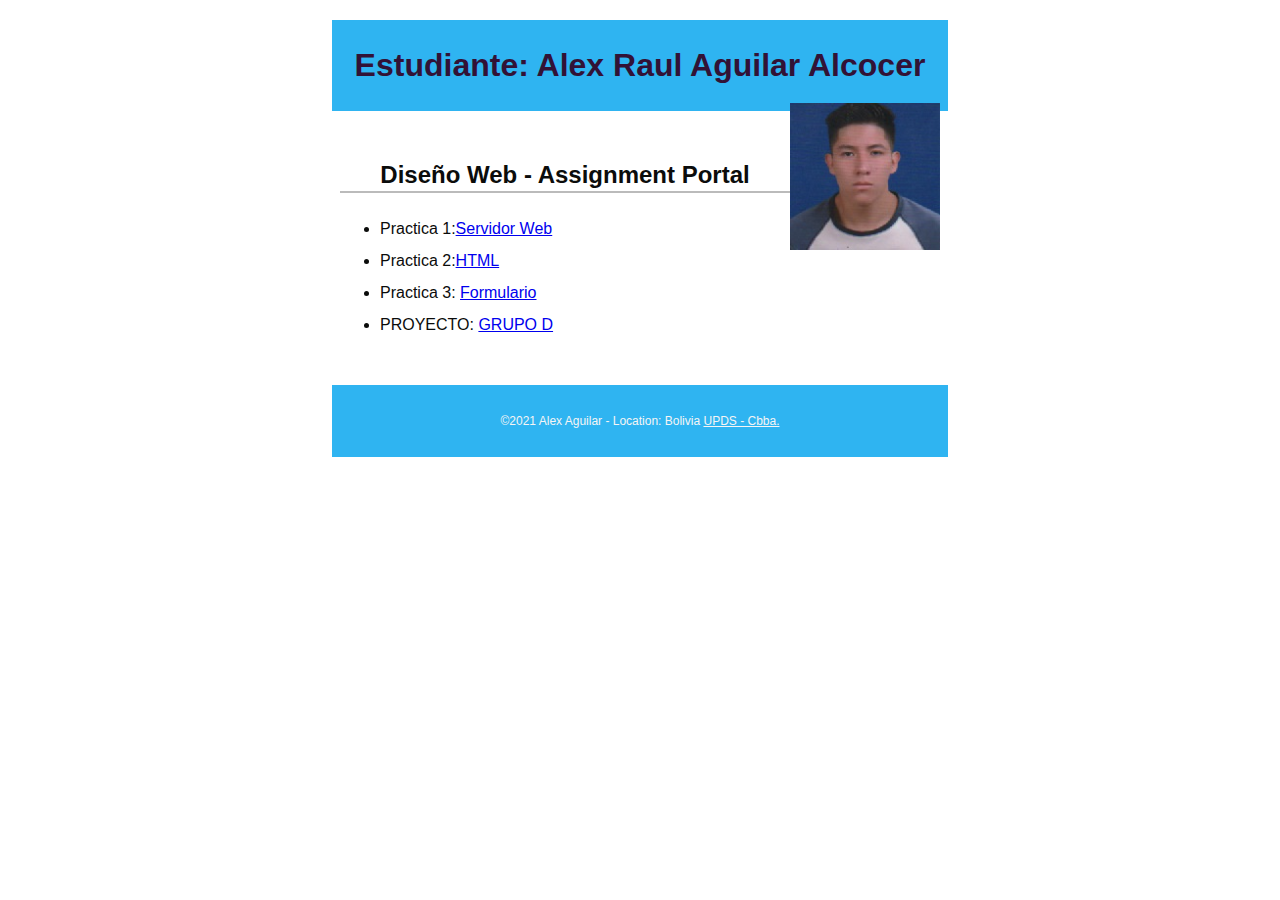
<file: index.html>
<!DOCTYPE html>
<html lang="es">
<head>
  <meta charset="utf-8">
  <meta name="viewport" content="width=device-width, initial-scale=1, maximum-scale=1">
  <title>DisenoWeb</title>
  <meta name="description" content="Portal de Alex Aguilar para la materia de diseño web en UPDS">
  <meta name="MobileOptimized" content="width" />
  <link rel="stylesheet" href="css/normalize.css">
  <link rel="stylesheet" href="css/main.css">
</head>
<body>
  <header>
    <h1>Estudiante: Alex Raul Aguilar Alcocer</h1>
    <img src="imagenes/Alex.jpg" alt="My Profile Picture">
  </header> 
  <main>
    <h2>Diseño Web - Assignment Portal</h2>
    <ul>
      <li> Practica 1:<a href="imagenes\Plantilla_InformeActividad-Alex Aguilar.pdf">Servidor Web </a></li>
      <li>Practica 2:<a href="Practicas\practica2\fixedhtml.htm">HTML</a></li>
      <li>Practica 3: <a href="Practicas/Practica3/contacto.html">Formulario</a></li>
      <li>PROYECTO: <a href="Practicas/PROYECTO/PROYECTO.HTML"> GRUPO D</a></li>
    </ul>
    
  </main> 
 
  <footer>
    <p>
      &copy;2021 Alex Aguilar - Location: Bolivia  
      <a href="http://www.upds.edu.bo/"> UPDS - Cbba.</a>
    </p>
  </footer>
</body>
</html>
</file>
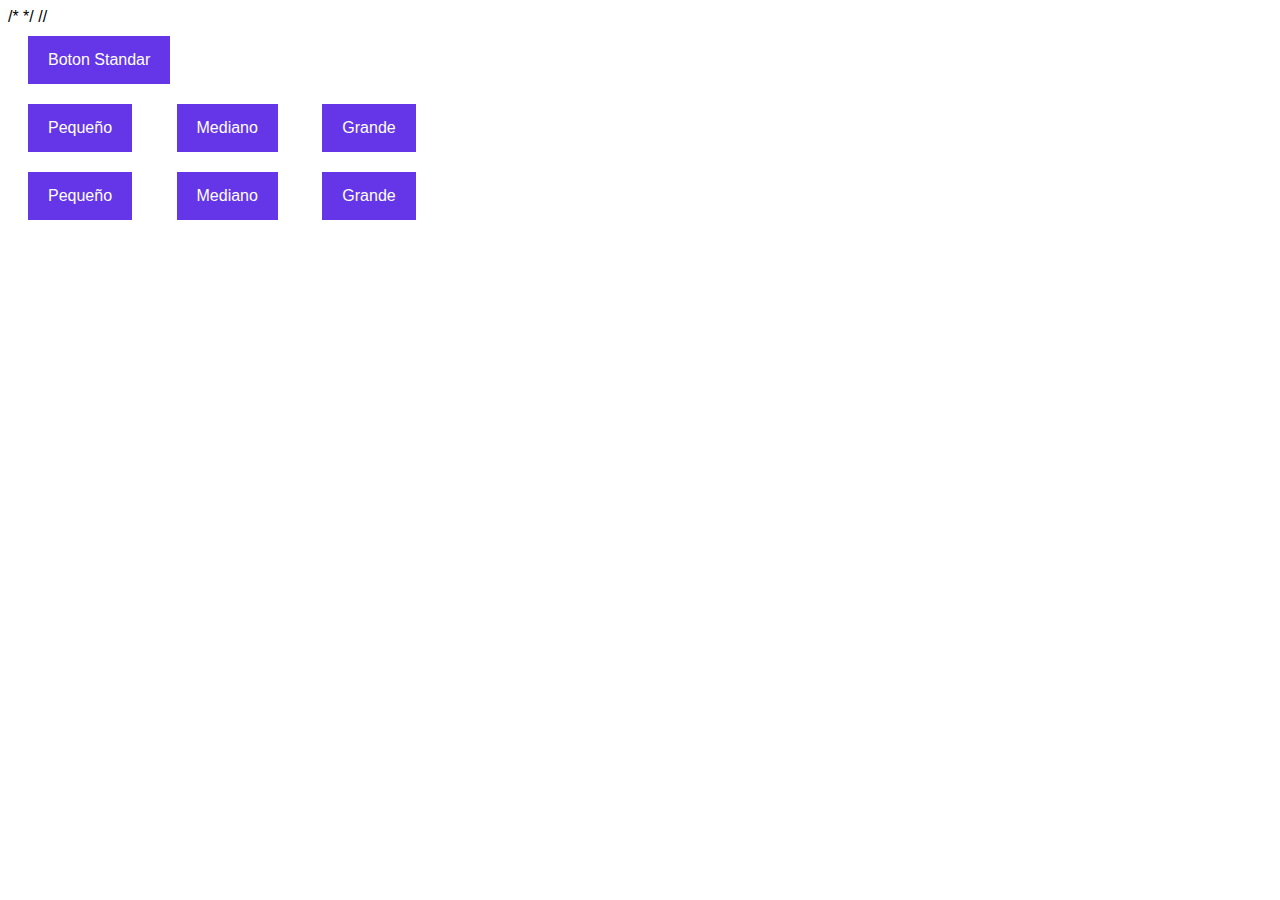
<file: Practicas/practicasdeaula/index.html>
/* <!DOCTYPE html> */
<html lang="es">
//<head>
    <meta charset="utf-8">  
    <meta name="viewport" content="width=device-width, initial-scale=1, maximum-scale=1">
    <title>formas</title>
    <link rel="stylesheet" href="botones.css">
</head>

<body>
    <div>
        <a href="#" class="boton">Boton Standar</a>
    </div>

    <div>
        <a href="#" class="boton small amarillo">Pequeño</a>
        <a href="#" class="boton medium naranja">Mediano</a>
        <a href="#" class="boton big azul">Grande</a>
    </div>

    <div>
        <a href="#" class="boton small amarillo redondeado">Pequeño</a>
        <a href="#" class="boton medium naranja">Mediano</a>
        <a href="#" class="boton big azul">Grande</a>
    </div>
    
</body>
</html>
</file>
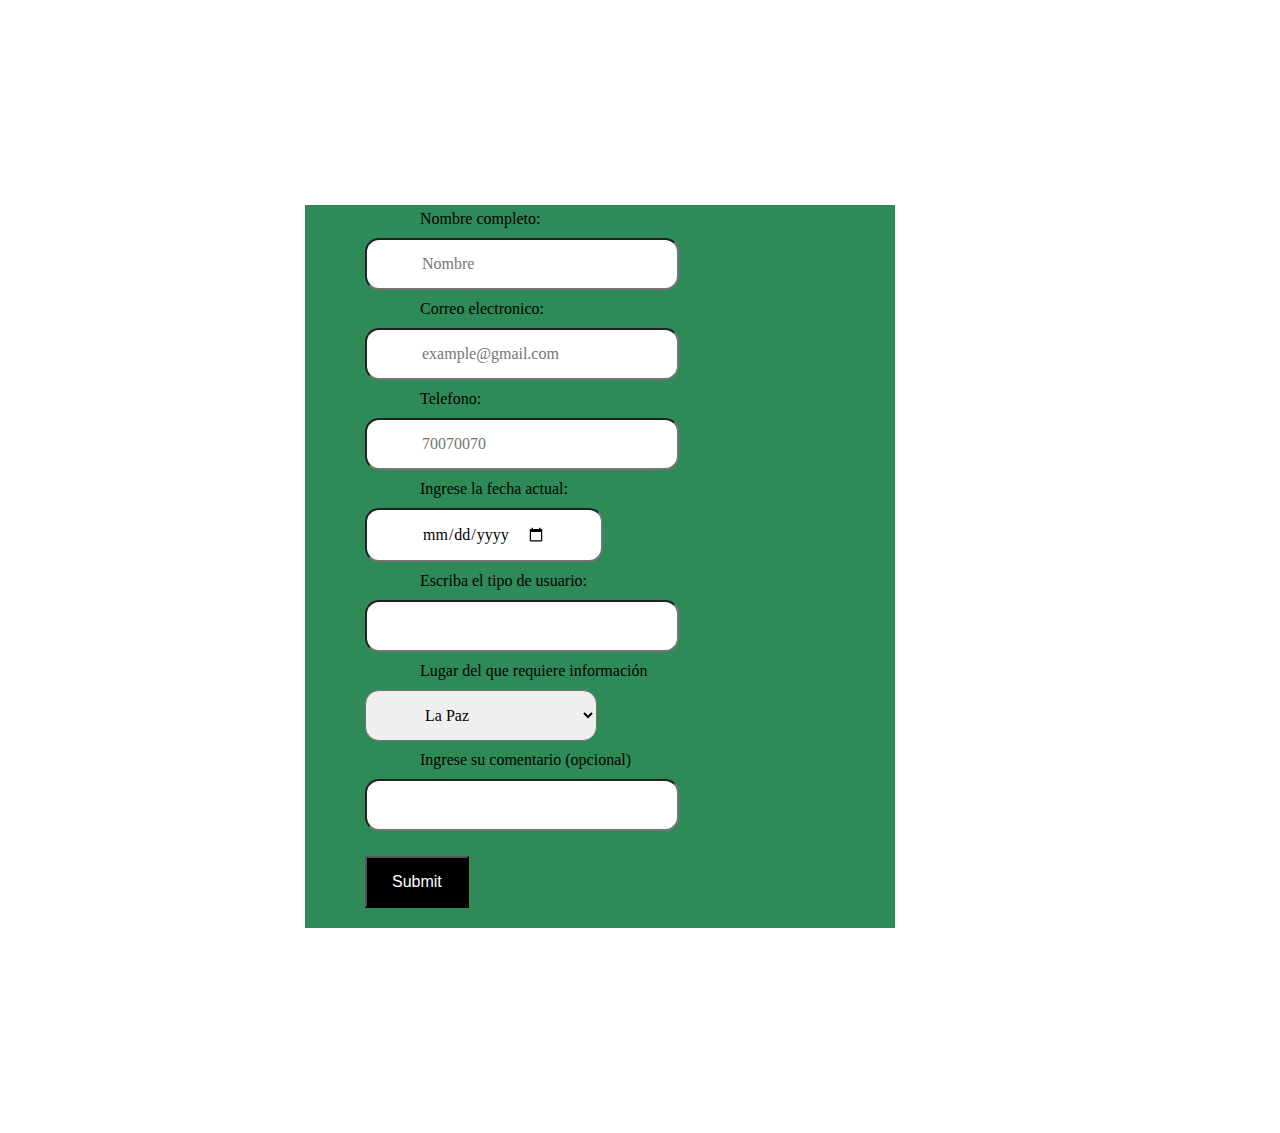
<file: Practicas/Practica3/contacto.html>
<!DOCTYPE html>
<html lang="es">
<head>
    <meta charset="UTF-8">
    <meta http-equiv="X-UA-Compatible" content="IE=edge">
    <meta name="viewport" content="width=device-width, initial-scale=1.0">
    <link rel="stylesheet" href="estilos.css">
    <title>Document</title>
</head>
<body>
    <form  action="gracias.html" method="GET" id="ini">
        <label class="espacio" for="">Nombre completo:</label>
        <input class="espacio" type="text" placeholder="Nombre" name="Nombre" id="Nombre" required pattern="[A-Z a-z]{4,25}"  >
        <br>

 
        <label class="espacio" for="">Correo electronico:</label>
        <input class="espacio" type="email" placeholder="example@gmail.com" name="email" required>
        <br>

        <label class="espacio" for="">Telefono:</label>
        <input class="espacio" type="tel" placeholder="70070070" name="Telf"required pattern="[0-9]{8}">
        <br>

        <label class="espacio" for="">Ingrese la fecha actual:</label>
        <input class="espacio" type="date" name="fecha"requiered>
        <br>

        <label class="espacio" for="">Escriba el tipo de usuario:</label>
        <input class="espacio" type="list" name="lista">
        <br>

        <label class="espacio" for="">Lugar del que requiere información</label>

        <select class="espacio" name="opciones">
            <optgroup label="Seleccionar departamento...">
            <option value="1">La Paz</option>
            <option value="2">Oruro</option>
            <option value="3">Potosí</option>
            <option value="4">Cochabamba</option>
            <option value="5">Chuquisaca</option>
            <option value="6">Tarija</option>
            <option value="7">Pando</option>
            <option value="8">Beni</option>
            <option value="9">Santa Cruz</option>
            </optgroup>
         </select>
        <br>

         <label class="espacio" for="">Ingrese su comentario (opcional)</label>
         <input class="espacio" type="textarea" name="comentarios">
         <br>

        <input class="esp" type="submit"> 
    </form>
</body>
</html>
</file>
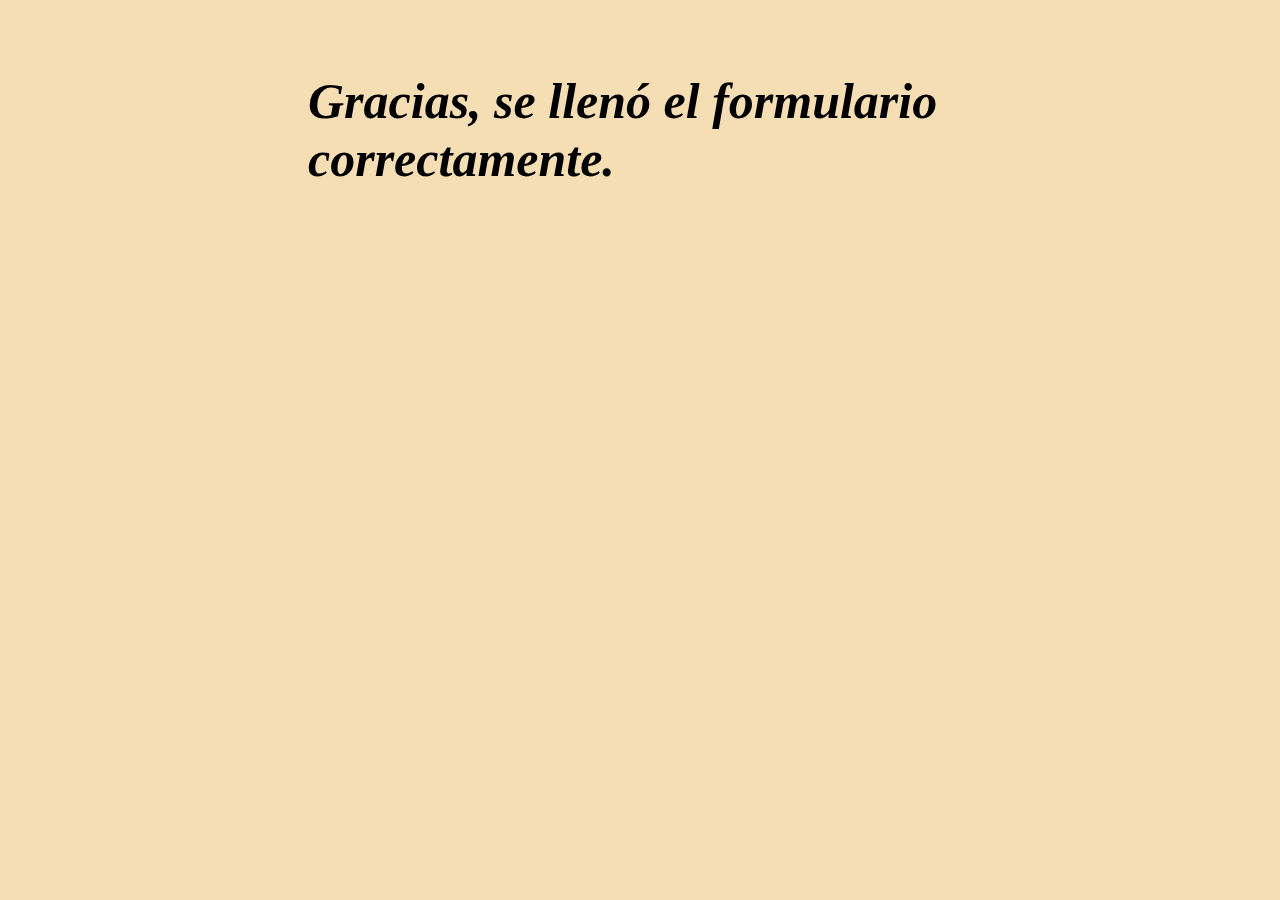
<file: Practicas/Practica3/gracias.html>
<!DOCTYPE html>
<html lang="es">
<head>
    <meta charset="UTF-8">
    <meta http-equiv="X-UA-Compatible" content="IE=edge">
    <meta name="viewport" content="width=device-width, initial-scale=1.0">
    <title>Document</title>
</head>
<style>
    body{
        font-family: Georgia, 'Times New Roman', Times, serif;
        font-style: italic;
        padding: 30px 300px;
        background: wheat;
        font-size: 25px;
    }
</style>
<body>
    <h1>Gracias, se llenó el formulario correctamente.</h1>
</body>
</html>
</file>
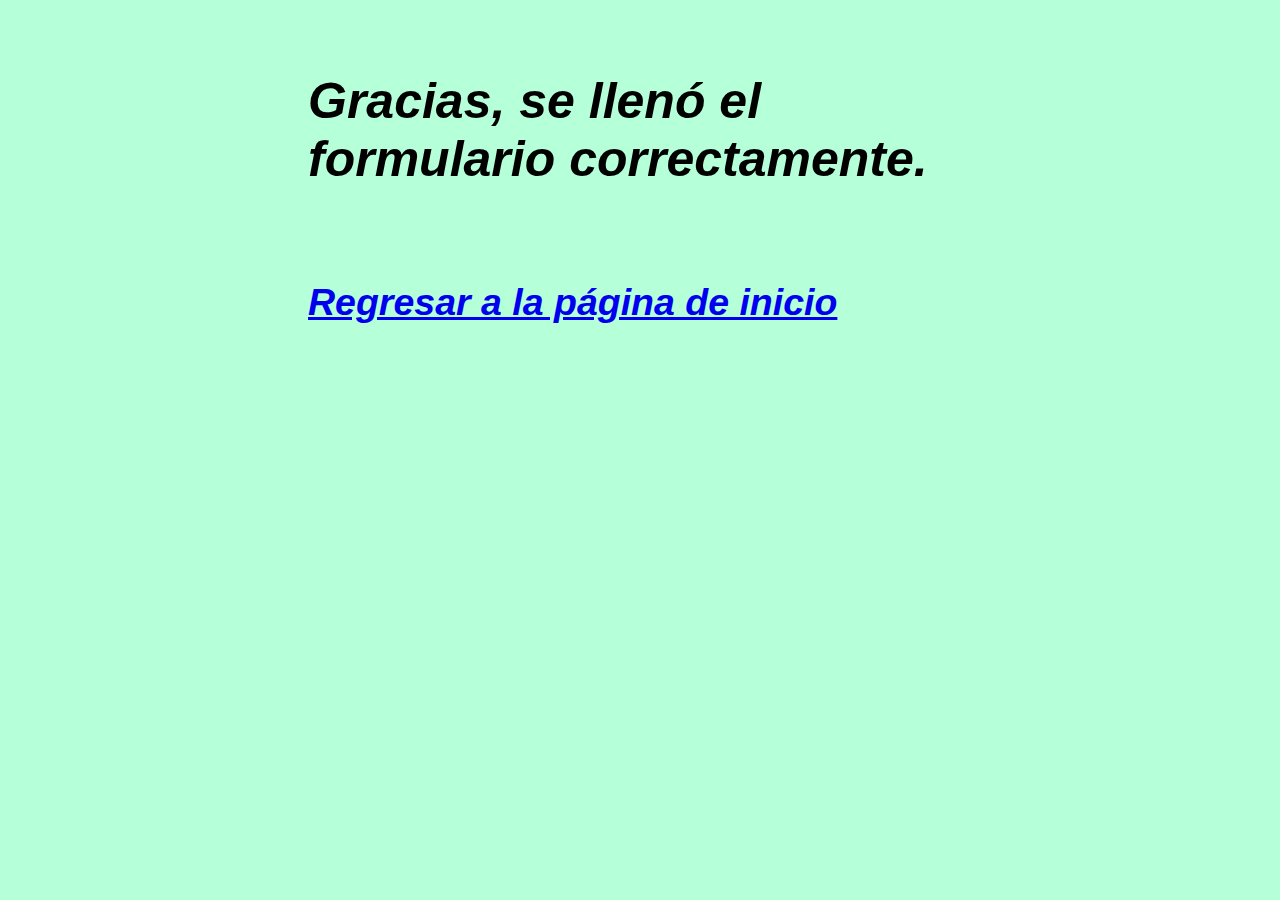
<file: Practicas/PROYECTO/agradecimiento.html>
<!DOCTYPE html>
<html lang="es">
<head>
    <meta charset="UTF-8">
    <meta http-equiv="X-UA-Compatible" content="IE=edge">
    <meta name="viewport" content="width=device-width, initial-scale=1.0">
    <link rel="stylesheet" href="CSS/agradecimiento.css">
    <title>Document</title>
</head>

<body>
    <h1>Gracias, se llenó el formulario correctamente.</h1><br>
    <h2>    <a href="PROYECTO.HTML" class="uno">Regresar a la página de inicio</a>    </h2>
</body>
</html>
</file>
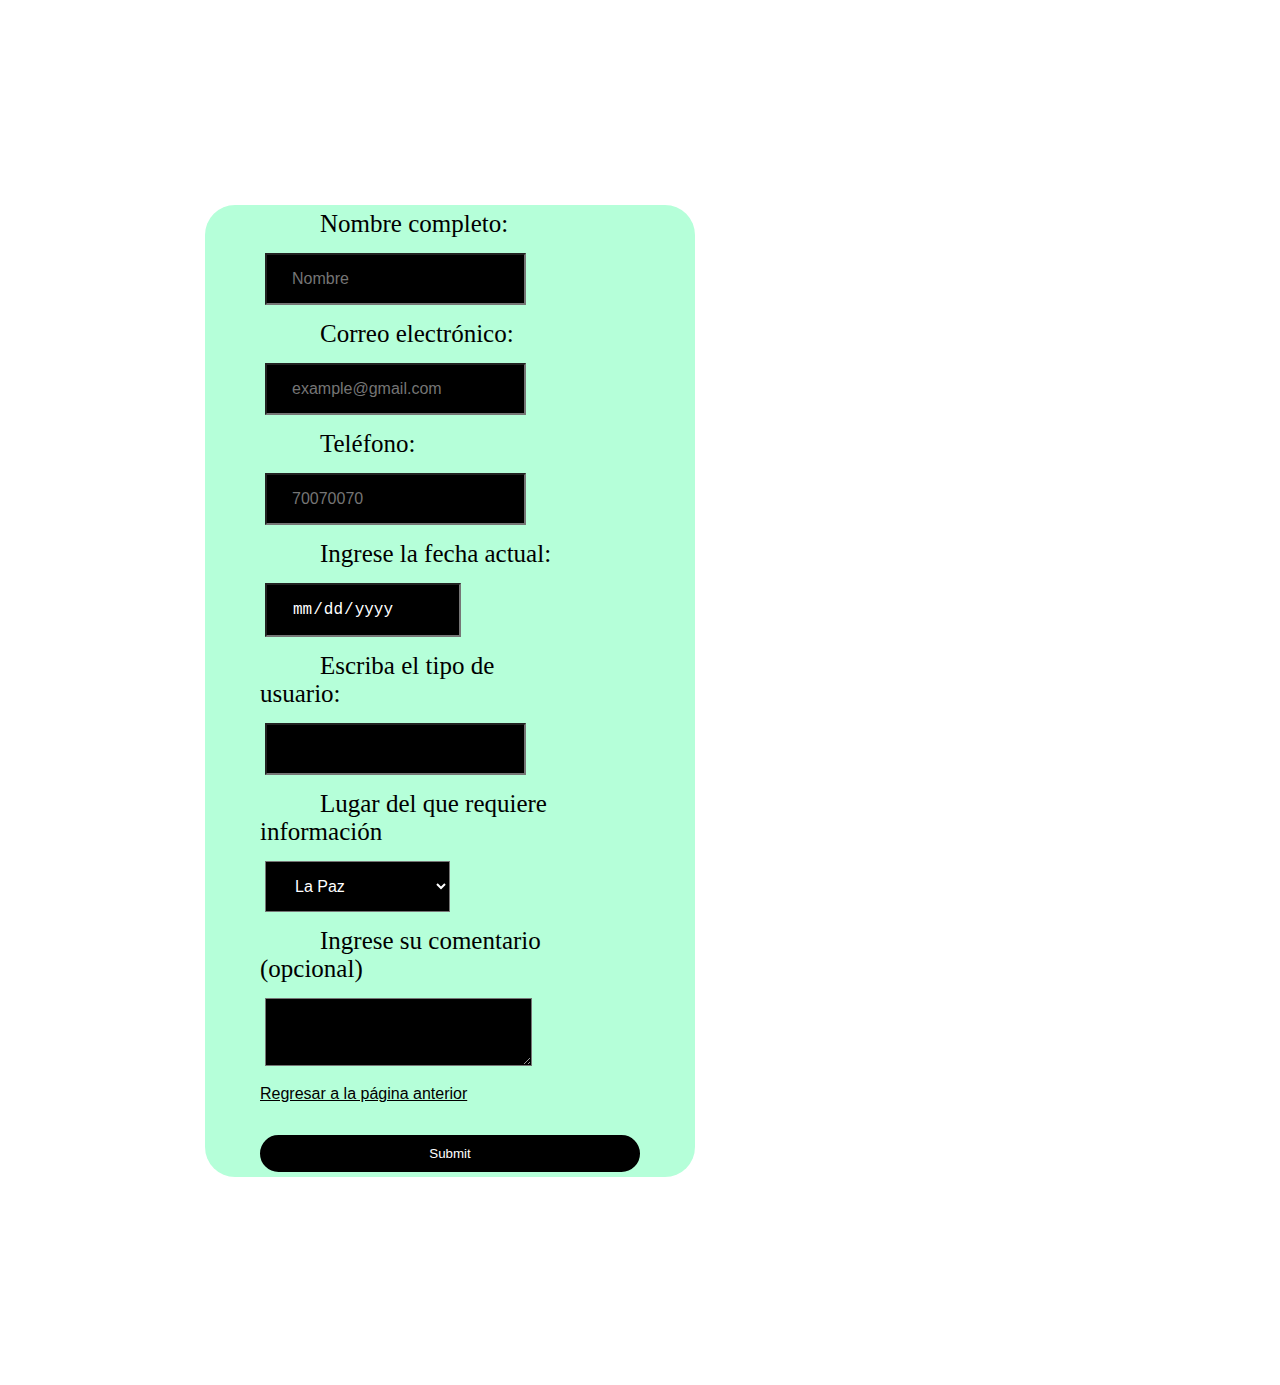
<file: Practicas/PROYECTO/contacto.html>
<!DOCTYPE html>
<html lang="es">
<head>
    <meta charset="UTF-8">
    <meta http-equiv="X-UA-Compatible" content="IE=edge">
    <meta name="viewport" content="width=device-width, initial-scale=1.0">
    <meta name="MobileOptimized" content="width" />
    <link rel="stylesheet" href="CSS/contacto.css">
    <title>Formulario</title>
</head>
<body>
    <form  action="agradecimiento.html" method="GET" id="ini">
        <label class="comentario" for="#">Nombre completo:</label>
        <input class="respuesta" type="text" placeholder="Nombre" name="Nombre" id="Nombre" required pattern="[A-Z a-z]{4,25}"  >
        <br>

 
        <label class="comentario" for="#">Correo electrónico:</label>
        <input class="respuesta" type="email" placeholder="example@gmail.com" name="email" required>
        <br>

        <label class="comentario" for="#">Teléfono:</label>
        <input class="respuesta" type="tel" placeholder="70070070" name="Telf" required pattern="[0-9]{8}">
        <br>

        <label class="comentario" for="#">Ingrese la fecha actual:</label>
        <input class="respuesta" type="date" name="fecha">
        <br>

        <label class="comentario" for="#">Escriba el tipo de usuario:</label>
        <input class="respuesta" type="text" name="lista">
        <br>

        <label class="comentario" for="#">Lugar del que requiere información</label>

        <select class="respuesta" name="opciones">
            <optgroup label="Seleccionar departamento...">
            <option value="1">La Paz</option>
            <option value="2">Oruro</option>
            <option value="3">Potosí</option>
            <option value="4">Cochabamba</option>
            <option value="5">Chuquisaca</option>
            <option value="6">Tarija</option>
            <option value="7">Pando</option>
            <option value="8">Beni</option>
            <option value="9">Santa Cruz</option>
            </optgroup>
         </select>
        <br>

         <label class="comentario" for="#">Ingrese su comentario (opcional)</label>
         <textarea class="respuesta" name="comentarios"></textarea>
         <br>
         <label class="regresar" for="#"> <a href="PROYECTO.HTML " style="color:black;"> Regresar a la página anterior</a></label>
        <input class="enviar" type="submit"> 
    </form>
    
</body>
</html>
</file>
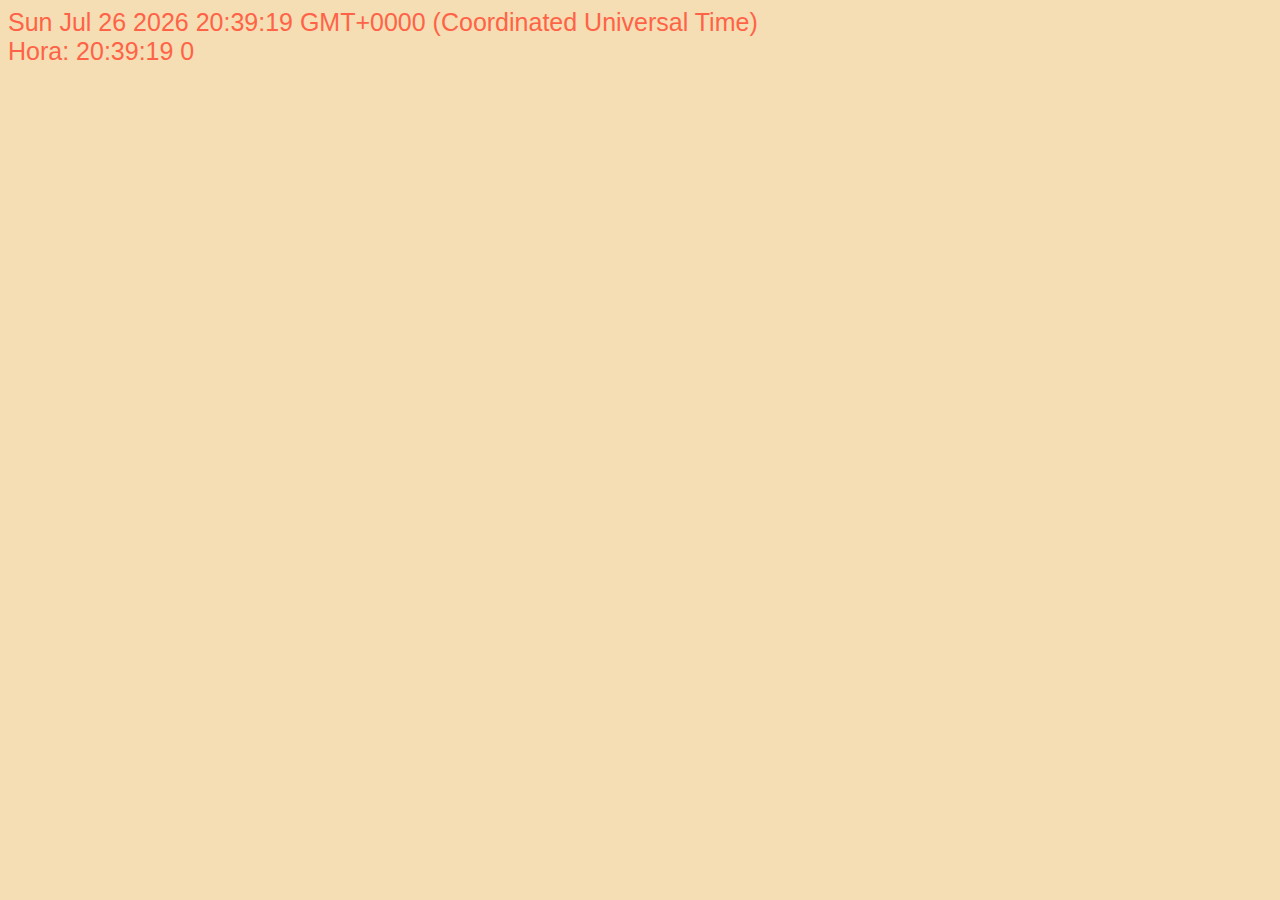
<file: Practicas/practicasdeaula/practica de java/clasejava.html>
<!DOCTYPE html>
<html lang="es">
<head>
    <meta charset="UTF-8">
    <meta http-equiv="X-UA-Compatible" content="IE=edge">
    <meta name="viewport" content="width=device-width, initial-scale=1.0">
    <title>Document</title>
</head>
<style>
    body{
        font-size: 25px;
        color: tomato;
        font-family: Verdana, Geneva, Tahoma, sans-serif;
        background: wheat;
    }
</style>
<body>
    <script>
        /*document.writeln("hola");
        document.write("Holo");
        document.write(" Holo"); */
       /* var nota=10; //var=leer variable
        if(nota>51){  //condicion if
            document.writeln("Aprobo");
        }
        else if(nota>21)
        {
            document.writeln("Reprobado");
        }
        else
        {
            document.writeln("Felicidades aprobó");
        }*/

      //  num=1;
      /*  while(num<=10) while sirve solo si cumple desde el comienzo
        {
            document.writeln(num + '<br>');
            num=num + 1;
        }*/

      /*  do{  //do while sirve para ejecutar aunque una vez
            document.writeln(num + '<br>');
            num=num + 1;

        }while(num<=10)*/

        //for(inicio;condicio; actualizacion){ mensaje}
        
     /*   for (var i = 1; i <= 10; i=i + 1 )
        {
            document.write(i);
        }
        */

    /*    for(var i = 1; i <= 100; i = i + 1)
        {
            if(i%5 === 0  && i%3 === 0){
                document.write(i + ' Fizz Buzz' + '<br>');
            }
            else if(i%3 === 0){
                document.write(i +' Fizz' + '<br>')
            }
            else if(i%5 === 0){
               document.write(i + ' Buzz' + '<br>')
            }
            else{
            document.writeln(i + '<br>');}
        }*/
        var fecha=new Date();
        document.writeln(fecha+'<br>');
        var hora=fecha.getHours();
        var min=fecha.getMinutes();
        var seg=fecha.getSeconds();
        var dia=fecha.getDay();
        document.writeln('Hora: '+ hora+':'+min+':'+seg);
        document.writeln(dia);
    </script>
</body>
</html>
</file>
<file: css/main.css>
/* Tecnologia Web- Plantilla CSS del portal de asignación */
/* Puede usar #HEX o nombres de colores */
/* * es un comodín que se refiere a todos los elementos. */

/* { margin: 0; box-sizing: border-box; } */

body { 
    font-size: 16px; 
    line-height: 32px;
    font-family:Ubuntu,sans-serif;
    color:#0b0c0b;
}

h1 {
    font-size: 2rem;
    color:#321236;
}

h2 {
    font-size: 1.5rem;
    text-align: center;
    border-bottom: 2px solid #bbb;
}

header, main, footer {
    margin: 1.25rem auto;
    padding: .5rem;
    max-width: 600px;
}

header, footer, footer a {
    text-align: center;
    background-color:#2fb4f1;
    color: whitesmoke;
}

header img {
    width: 150px;
    height: auto;
    float: right;
}

footer {
    font-size: 0.75rem;
}
</file>
<file: Practicas/practicasdeaula/botones.css>
body{
    font-family: Arial;
    font-size: 16px
    background#EEF0F2;
}
.boton{
    color:#fff;
    background-color: rgb(101, 54, 231);
    text-decoration: none;
    font-size: 16px;
    display: inline-block;
    padding: 15px 20px;
    margin: 10px 20px;
}
</file>
<file: Practicas/Practica3/estilos.css>
body{
    width: 700px;
    font-family:Verdana, Geneva, Tahoma, sans-serif;
    margin: 100px 200px;
    padding: 100px 50px;
    background-color: white;
}
.espacio{
    border-radius:14px 14px;
    font-size: 16px;
    font-family: 'Times New Roman', Times, serif;
    margin: 10px 5px;
    padding: 15px 55px;
}
.esp{
    font-size: 16px;
    margin: 15px 5px;
    padding: 15px 25px;
    background:black;
    color: white;
    }
    #ini{
        background-color: seagreen;
        margin: 5px 55px;
        padding: 5px 55px;
    }
</file>
<file: Practicas/PROYECTO/CSS/agradecimiento.css>
body{
        font-family:sans-serif;
        font-style: italic;
        padding: 30px 300px;
        background: #B5FFD9;
        font-size: 25px;
    }
</file>
<file: Practicas/PROYECTO/CSS/contacto.css>
body{
    width: 600px;
    font-family:Verdana, Geneva, Tahoma, sans-serif;
    margin: 100px 100px;
    padding: 100px 50px;
    background-color: white;
}
.comentario{
    border-radius:14px 14px;
    font-size: 25px;
    font-family: 'Times New Roman', Times, serif;
    margin: 10px 5px;
    padding: 15px 55px;
}
.respuesta{
    font-size: 16px;
    margin: 15px 5px;
    padding: 15px 25px;
    background:#000;
    color: white;
    }
#ini{
        border-radius: 30px;
        background-color: #B5FFD9;
        margin: 5px 55px;
        padding: 5px 55px;
}
.enviar{
    width:100%;
	padding:8px 16px;
	margin-top:32px;
	border:3px solid #000;
	border-radius:30px;
	display:block;
	color:#fff;
	background-color:#000;
}
.enviar:hover{
    cursor:pointer;
}
</file>
